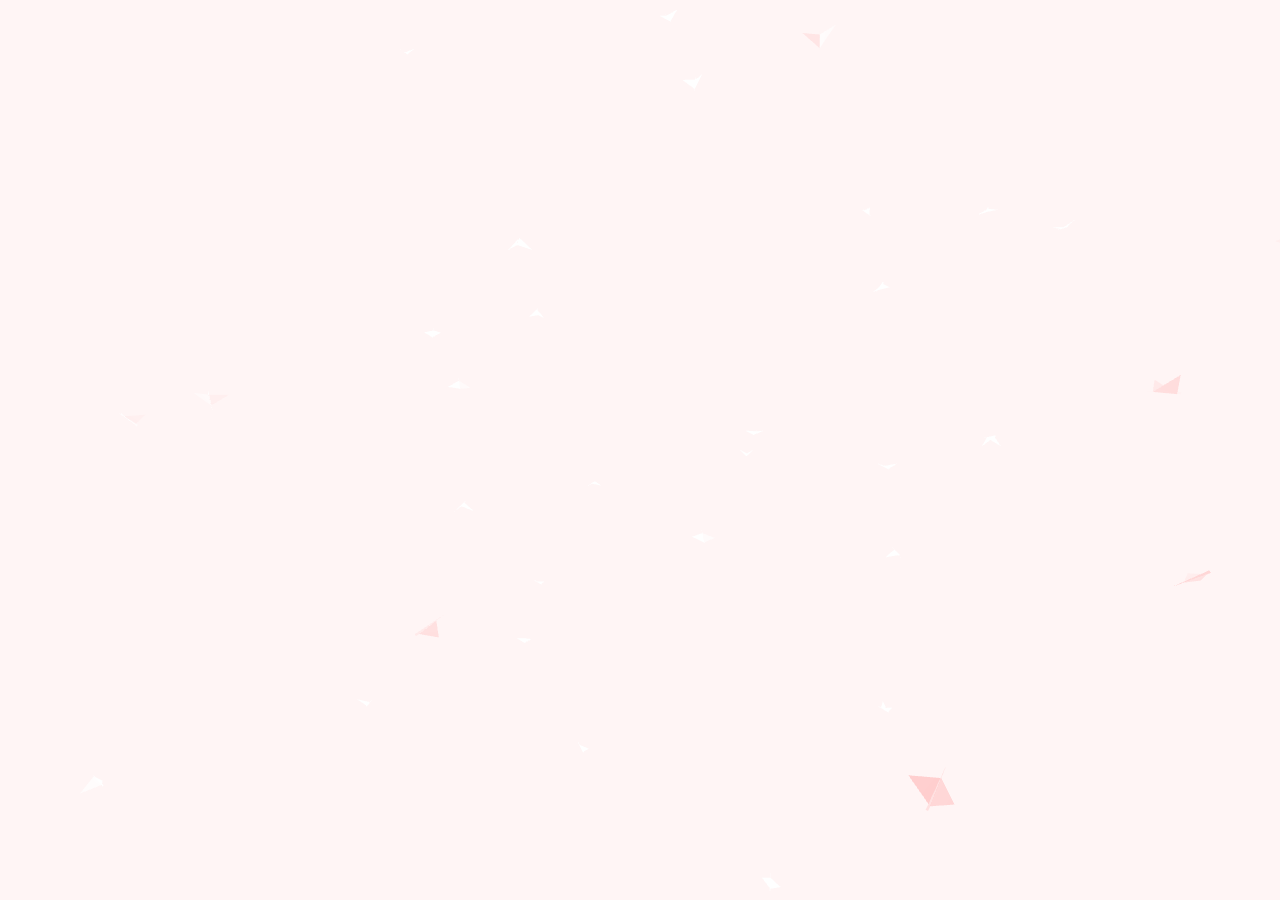
<file: index.html>
<!DOCTYPE html>
<html lang="de">
<head>
    <meta charset="UTF-8">
    <title>Michelle Bauer</title>
    <meta content="width=device-width, initial-scale=1" name="viewport">
    <meta content="Michelle Bauer" name="description">
    <link href="styles.css" rel="stylesheet">
</head>
<body>
    <div id="vanta"></div>

    <script src="three.min.js"></script>
    <script src="vanta.birds.min.js"></script>
    <script>
        VANTA.BIRDS({
            el: '#vanta',
            THREE: THREE,
            backgroundColor: 0xfff5f5,
            color1: 0xffd6d6,
            color2: 0xffb3b3,
            colorMode: 'lerp',
            birdSize: 1.5,
            wingSpan: 28,
            speedLimit: 4,
            separation: 60,
            alignment: 50,
            cohesion: 50,
            quantity: 3
        });
    </script>
</body>
</html>
</file>
<file: styles.css>
html, body {
    font-family: 'Roboto', Arial, Helvetica, sans-serif;
    padding: 0;
    margin: 0;
}

#vanta {
    position: fixed;
    top: 0;
    left: 0;
    width: 100%;
    height: 100%;
    z-index: 0;
}

@font-face {
    font-family: 'Roboto';
    src: url('/assets/fonts/Roboto-Thin.woff2') format('woff2'), url('/assets/fonts/Roboto-Thin.ttf') format('truetype');
    font-weight: 100;
    font-style: normal;
    font-display: swap;
}

@font-face {
    font-family: 'Roboto';
    src: url('/assets/fonts/Roboto-ThinItalic.woff2') format('woff2'), url('/assets/fonts/Roboto-ThinItalic.ttf') format('truetype');
    font-weight: 100;
    font-style: italic;
    font-display: swap;
}

@font-face {
    font-family: 'Roboto';
    src: url('/assets/fonts/Roboto-Light.woff2') format('woff2'), url('/assets/fonts/Roboto-Light.ttf') format('truetype');
    font-weight: 300;
    font-style: normal;
    font-display: swap;
}

@font-face {
    font-family: 'Roboto';
    src: url('/assets/fonts/Roboto-LightItalic.woff2') format('woff2'), url('/assets/fonts/Roboto-LightItalic.ttf') format('truetype');
    font-weight: 300;
    font-style: italic;
    font-display: swap;
}

@font-face {
    font-family: 'Roboto';
    src: url('/assets/fonts/Roboto-Regular.woff2') format('woff2'), url('/assets/fonts/Roboto-Regular.ttf') format('truetype');
    font-weight: 400;
    font-style: normal;
    font-display: swap;
}

@font-face {
    font-family: 'Roboto';
    src: url('/assets/fonts/Roboto-Italic.woff2') format('woff2'), url('/assets/fonts/Roboto-Italic.ttf') format('truetype');
    font-weight: 400;
    font-style: italic;
    font-display: swap;
}

@font-face {
    font-family: 'Roboto';
    src: url('/assets/fonts/Roboto-Medium.woff2') format('woff2'), url('/assets/fonts/Roboto-Medium.ttf') format('truetype');
    font-weight: 500;
    font-style: normal;
    font-display: swap;
}

@font-face {
    font-family: 'Roboto';
    src: url('/assets/fonts/Roboto-MediumItalic.woff2') format('woff2'), url('/assets/fonts/Roboto-MediumItalic.ttf') format('truetype');
    font-weight: 500;
    font-style: italic;
    font-display: swap;
}

@font-face {
    font-family: 'Roboto';
    src: url('/assets/fonts/Roboto-Bold.woff2') format('woff2'), url('/assets/fonts/Roboto-Bold.ttf') format('truetype');
    font-weight: 700;
    font-style: normal;
    font-display: swap;
}

@font-face {
    font-family: 'Roboto';
    src: url('/assets/fonts/Roboto-BoldItalic.woff2') format('woff2'), url('/assets/fonts/Roboto-BoldItalic.ttf') format('truetype');
    font-weight: 700;
    font-style: italic;
    font-display: swap;
}

@font-face {
    font-family: 'Roboto';
    src: url('/assets/fonts/Roboto-Black.woff2') format('woff2'), url('/assets/fonts/Roboto-Black.ttf') format('truetype');
    font-weight: 900;
    font-style: normal;
    font-display: swap;
}

@font-face {
    font-family: 'Roboto';
    src: url('/assets/fonts/Roboto-BlackItalic.woff2') format('woff2'), url('/assets/fonts/Roboto-BlackItalic.ttf') format('truetype');
    font-weight: 900;
    font-style: italic;
    font-display: swap;
}
</file>
